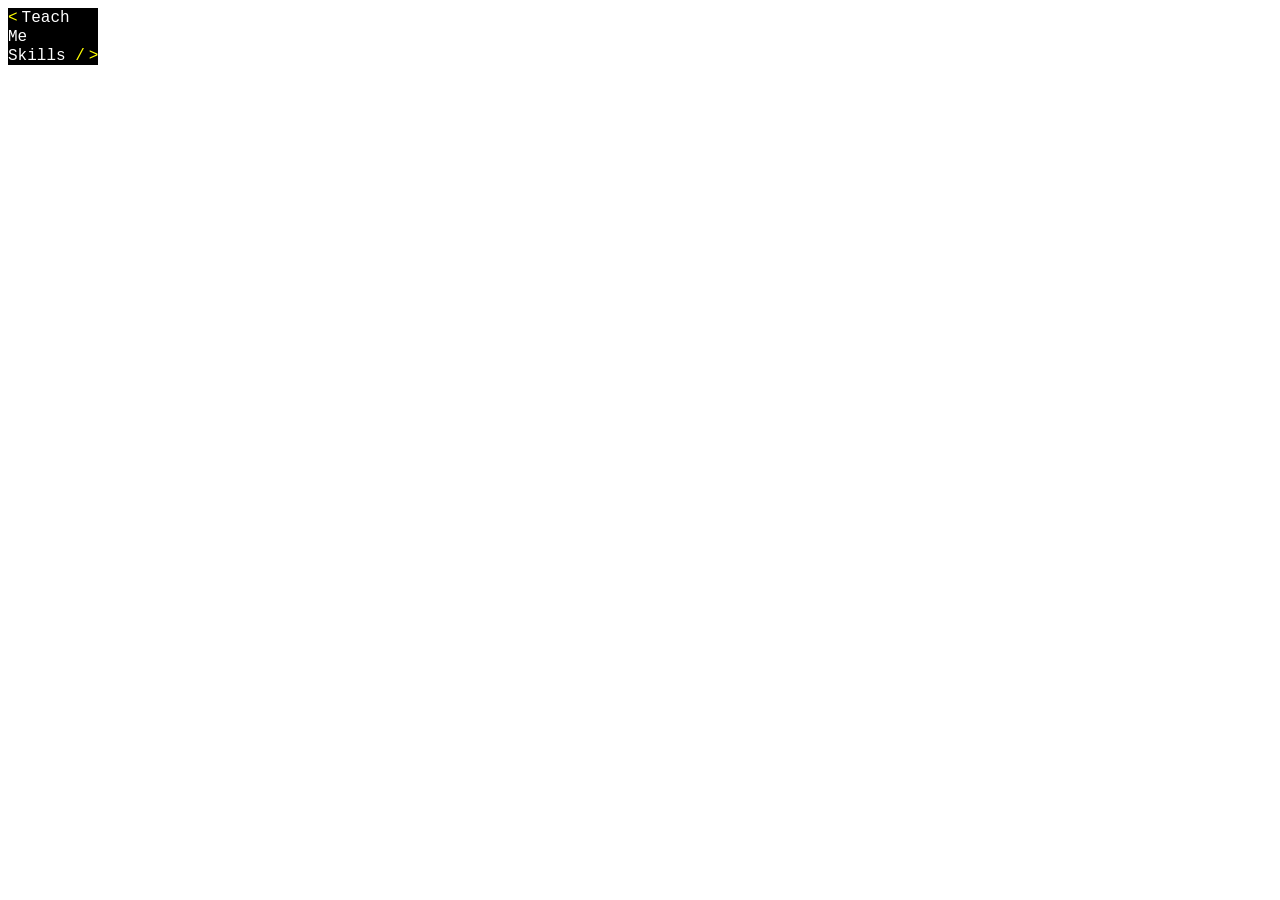
<file: src/main/webapp/logo.html>
<!DOCTYPE html>
<html lang="en">
<head>
    <meta charset="UTF-8">
    <title>Иконка TMS</title>
    <style>
        div {
            background-color: black;
            display: inline-block; /*ширина по контенту внутри тега*/
        }

        span {
            color: white;
            font-family: 'Courier New', monospace;
        }
    </style>
</head>
<body>
<div>
    <span style="color: yellow">&lt;</span> <!-- символ "<"   -->
    <span>
        Teach<br>
        Me<br>
        Skills
    </span>
    <span style="color: yellow">&#47;</span> <!-- символ "/"   -->
    <span style="color: yellow">&gt;</span> <!-- символ ">"   -->


</div>
</body>
</html>
</file>
